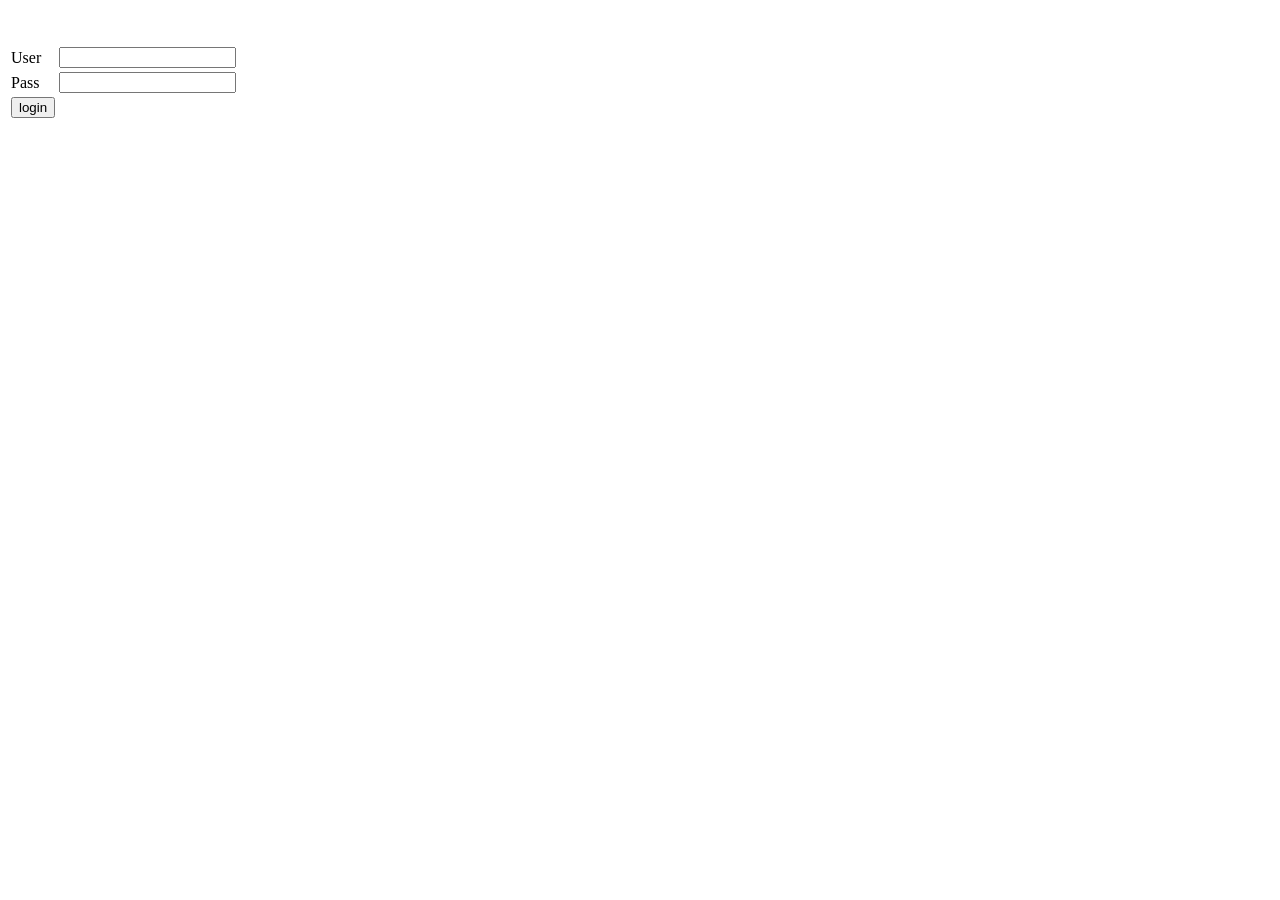
<file: app/index.html>
<!DOCTYPE html>

<html>
<head lang="en">
    <meta charset="UTF-8">
    <title>Angular JS Tutorials</title>
    <script src="lib/angular.js"></script>
    <script src="lib/angular-route.js"></script>
    <script type="application/javascript" src="js/main.js"></script>
    <script type="application/javascript" src="js/Controller.js"></script>
    <script type="application/javascript" src="js/authCtrl.js"></script>
    <script type="application/javascript" src="js/questionCrtl.js"></script>
    <script type="application/javascript" src="js/complete.js"></script>

</head>
<body>
<div ng-app="myApp">
    <div ng-view ></div>
</div>
</body>
</html>
</file>
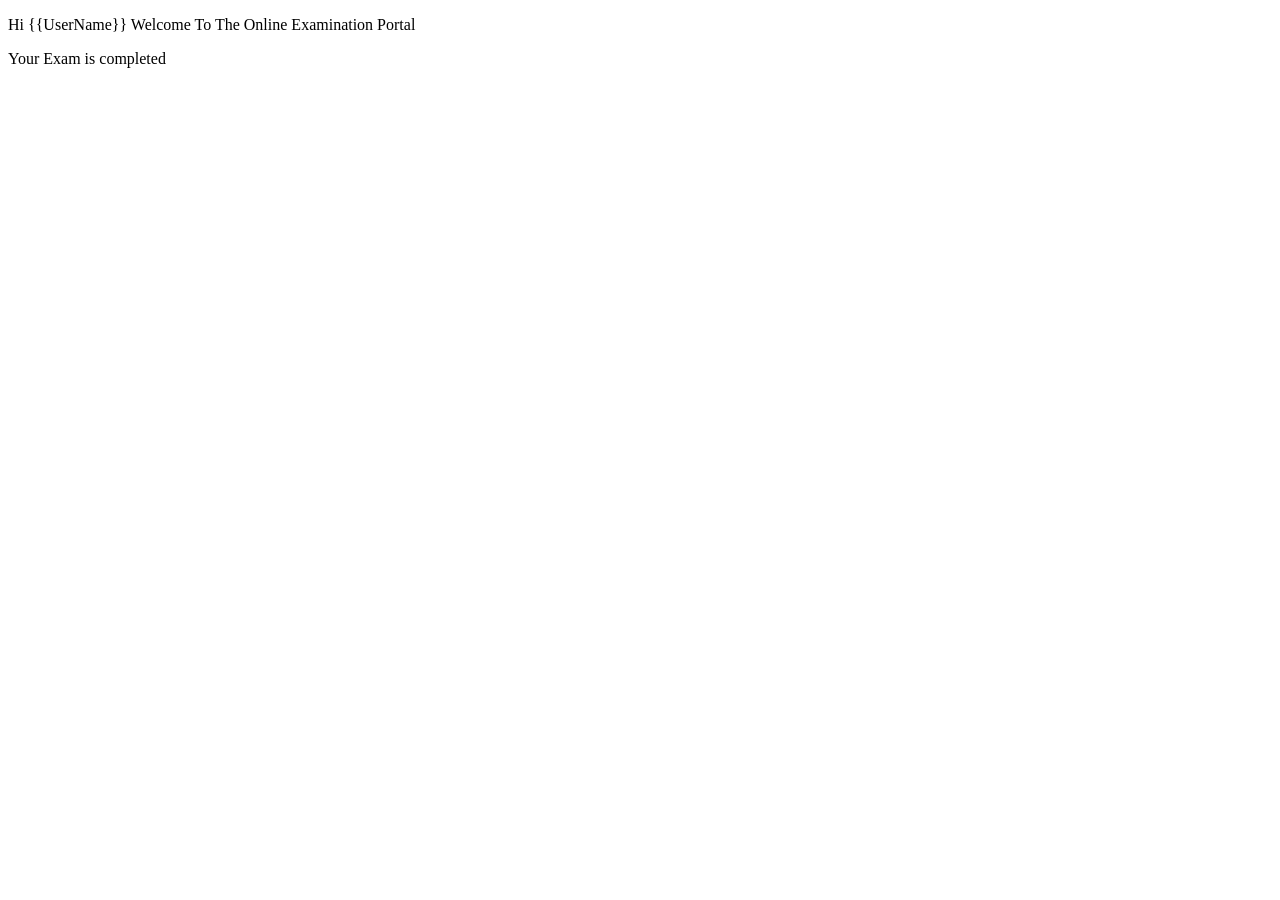
<file: app/html/complete.html>
<!DOCTYPE html>
<html lang="en">
<head>
    <meta charset="UTF-8">
    <title>Online Examination Portal</title>
</head>
<body>
<p>Hi {{UserName}} Welcome To The Online Examination Portal</p>


    <p>Your Exam is completed</p>


</body>








</html>
</file>
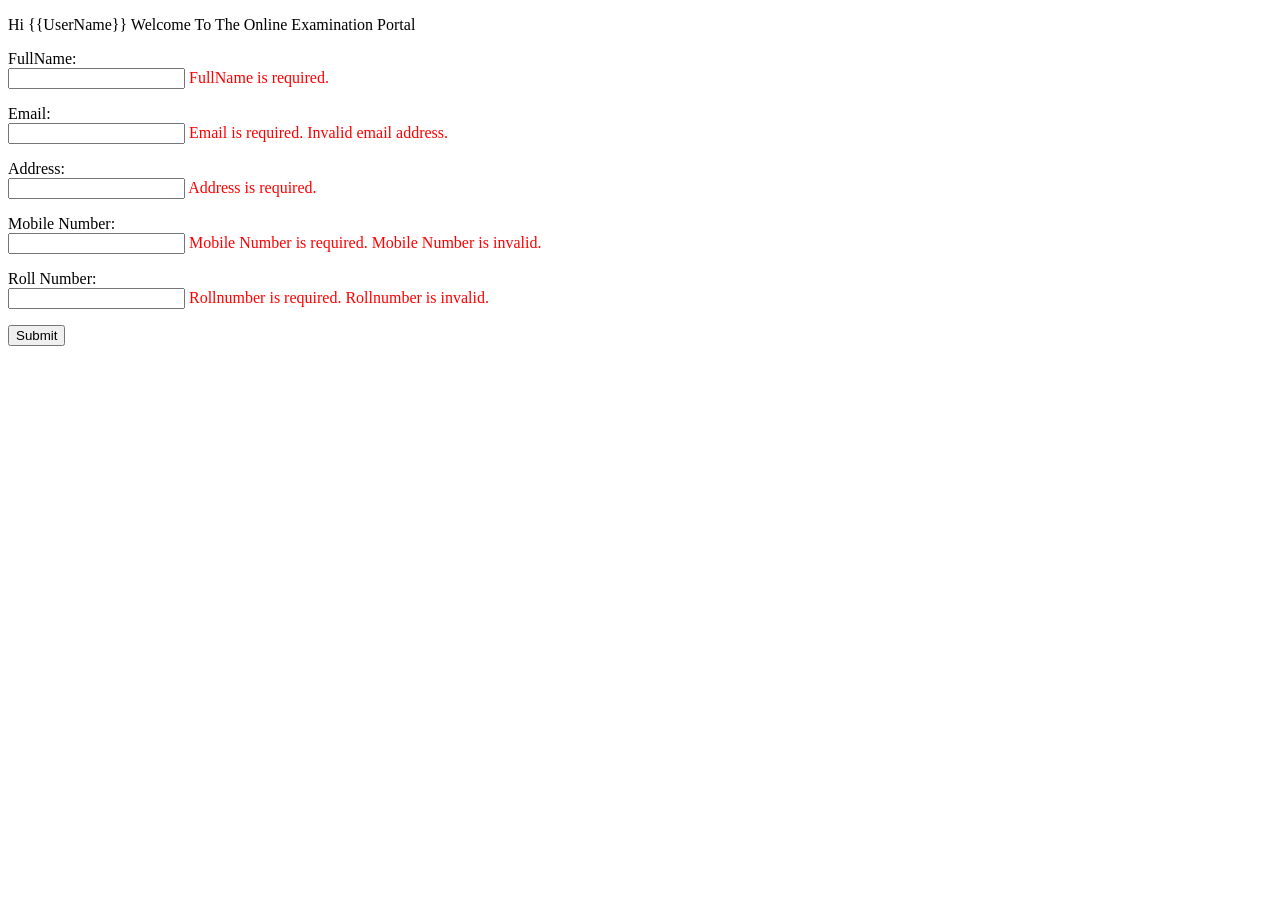
<file: app/html/profile.html>
<!DOCTYPE html>
<html lang="en">
<head>
    <meta charset="UTF-8">
    <title>Online Examination Portal</title>
</head>
<body>
<p>Hi {{UserName}} Welcome To The Online Examination Portal</p>
<form name="myForm">


    <p>FullName:<br>
        <input type="text" name="fullName" ng-model="profile.fullName" required>
        <span style="color:red" ng-show="myForm.fullName.$dirty && myForm.fullName.$invalid">
        <span ng-show="myForm.fullName.$error.required">FullName is required.</span>
        </span>
    </p>


    <p>Email:<br>
        <input type="email" name="email" ng-model="profile.email" required>
        <span style="color:red" ng-show="myForm.email.$dirty && myForm.email.$invalid">
        <span ng-show="myForm.email.$error.required">Email is required.</span>
        <span ng-show="myForm.email.$error.email">Invalid email address.</span>
        </span>
    </p>
    <p>Address:<br>
        <input type="text" name="address" ng-model="profile.address" required>
        <span style="color:red" ng-show="myForm.address.$dirty && myForm.address.$invalid">
        <span ng-show="myForm.address.$error.required">Address is required.</span>
        </span>
    </p>

    <p>Mobile Number:<br>
        <input type="number" name="number" ng-model="profile.number"  ng-minlength="10" ng-maxlength="10" required>
        <span style="color:red" ng-show="myForm.number.$dirty && myForm.number.$invalid">
        <span ng-show="myForm.number.$error.required">Mobile Number is required.</span>

            <span ng-show="myForm.number.$invalid">Mobile Number is invalid.</span>
        </span>
    </p>

    <p>Roll Number:<br>
        <input type="number" name="rollnumber" ng-model="profile.rollnumber" ng-minlength="8" ng-maxlength="8" required>
        <span style="color:red" ng-show="myForm.rollnumber.$dirty && myForm.rollnumber.$invalid">
        <span ng-show="myForm.rollnumber.$error.required">Rollnumber is required.</span>
         <span ng-show="myForm.rollnumber.$invalid">Rollnumber is invalid.</span>
        </span>
    </p>


    <p>
        <input type="submit" ng-disabled="myForm.$invalid" ng-click="onSubmit()">
    </p>

</form>
</body>








</html>
</file>
